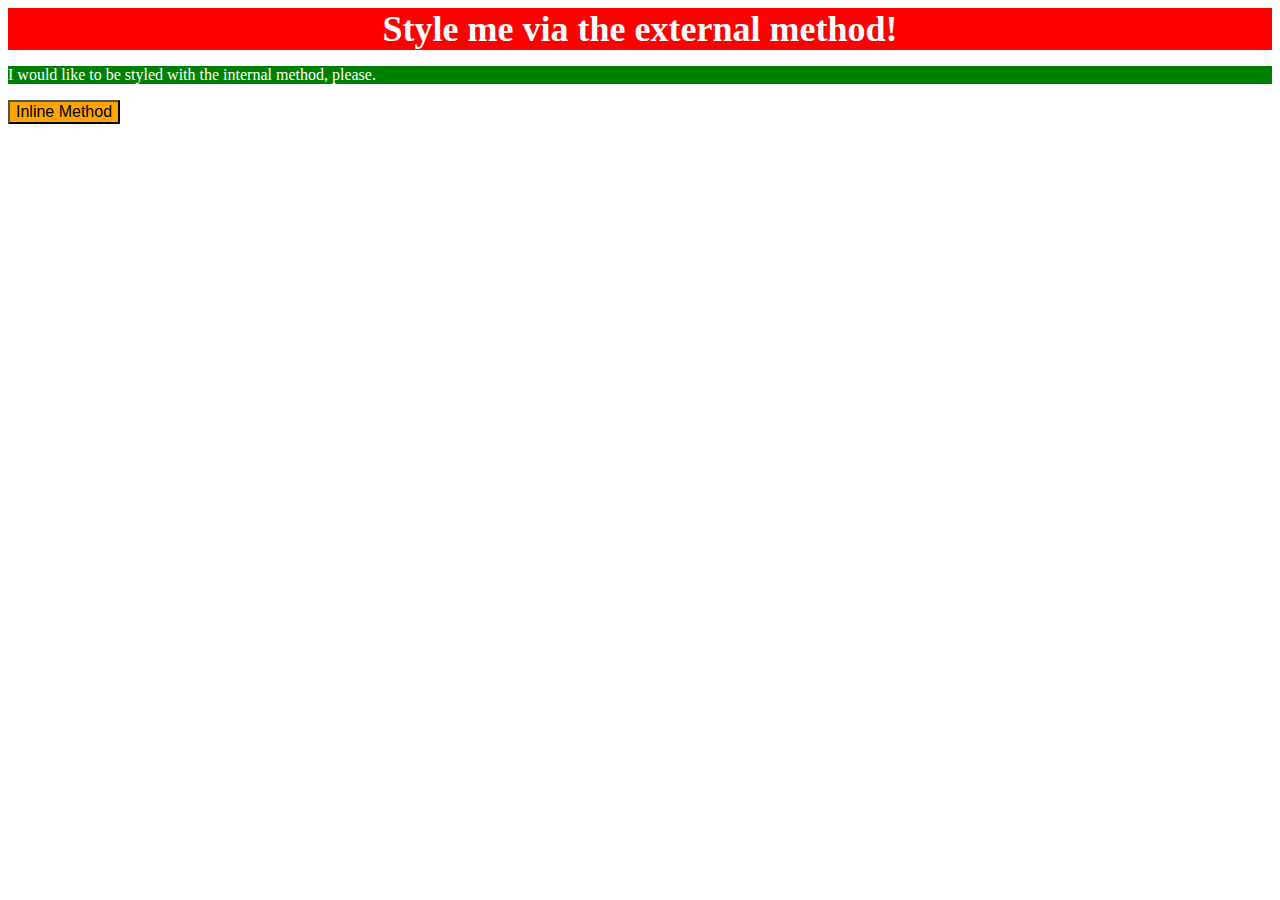
<file: foundations/intro-to-css/01-css-methods/index.html>
<!DOCTYPE html>
<html lang="en">
  <head>
    <meta charset="UTF-8">
    <meta http-equiv="X-UA-Compatible" content="IE=edge">
    <meta name="viewport" content="width=device-width, initial-scale=1.0">
    <link rel="stylesheet" href="styles.css">
    <style>
      p {
        color: white;
        background-color: green;
      }
    </style>
    <title>Methods for Adding CSS</title>
  </head>
  <body>
    <div>Style me via the external method!</div>
    <p>I would like to be styled with the internal method, please.</p>
    <button style="background-color: orange; font-size: 16px;">Inline Method</button>
  </body>
</html>
</file>
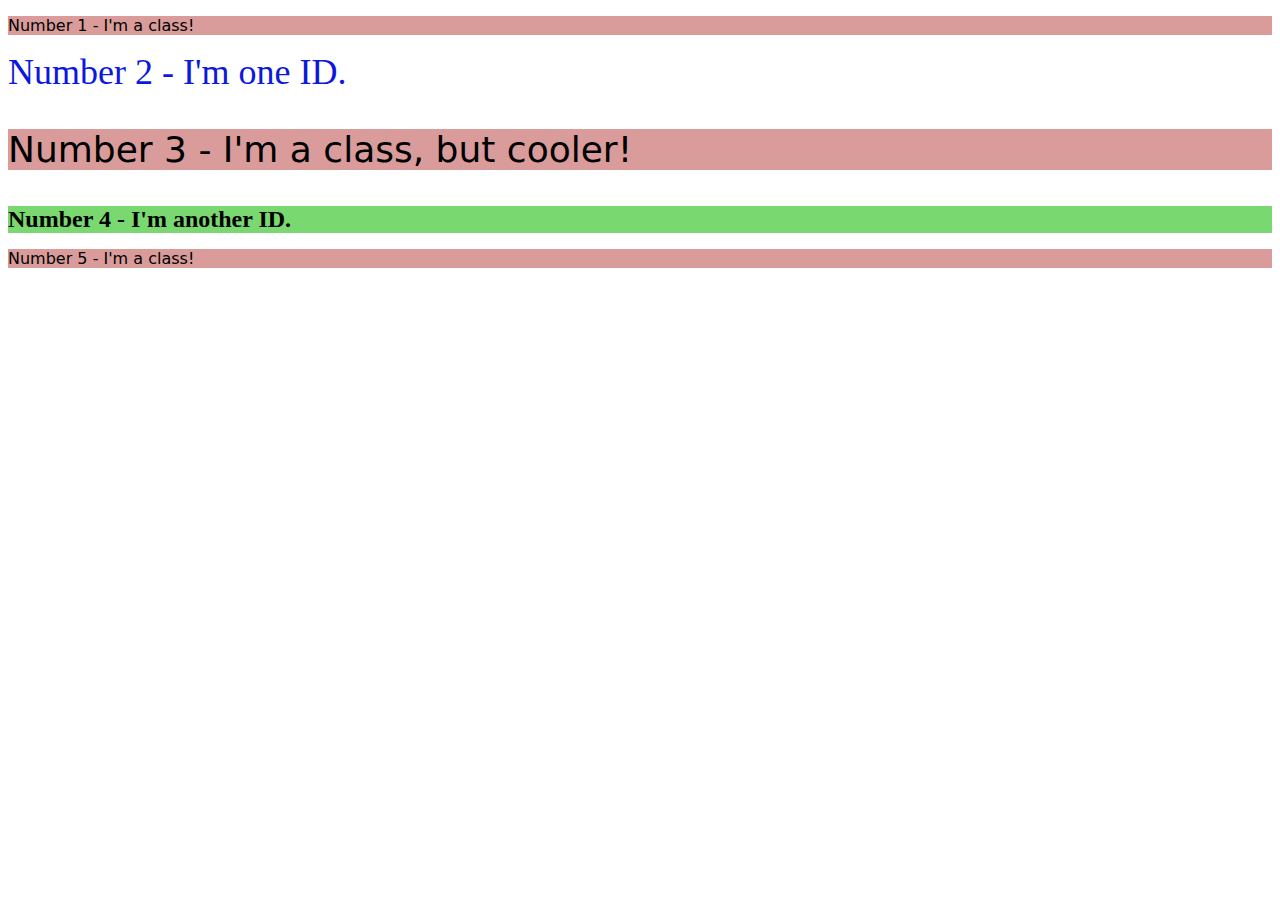
<file: foundations/intro-to-css/02-class-id-selectors/index.html>
<!DOCTYPE html>
<html lang="en">
  <head>
    <meta charset="UTF-8">
    <meta http-equiv="X-UA-Compatible" content="IE=edge">
    <meta name="viewport" content="width=device-width, initial-scale=1.0">
    <title>Class and ID Selectors</title>
    <link rel="stylesheet" href="style.css">
  </head>
  <body>
   <p class="class1">Number 1 - I'm a class!</p>
    <div id="id1">Number 2 - I'm one ID.</div>
    <p class ="class1" style="font-size: 36px;">Number 3 - I'm a class, but cooler!</p>
    <div id="id2">Number 4 - I'm another ID.</div>
    <p class="class1">Number 5 - I'm a class!</p>
  </body>
</html>
</file>
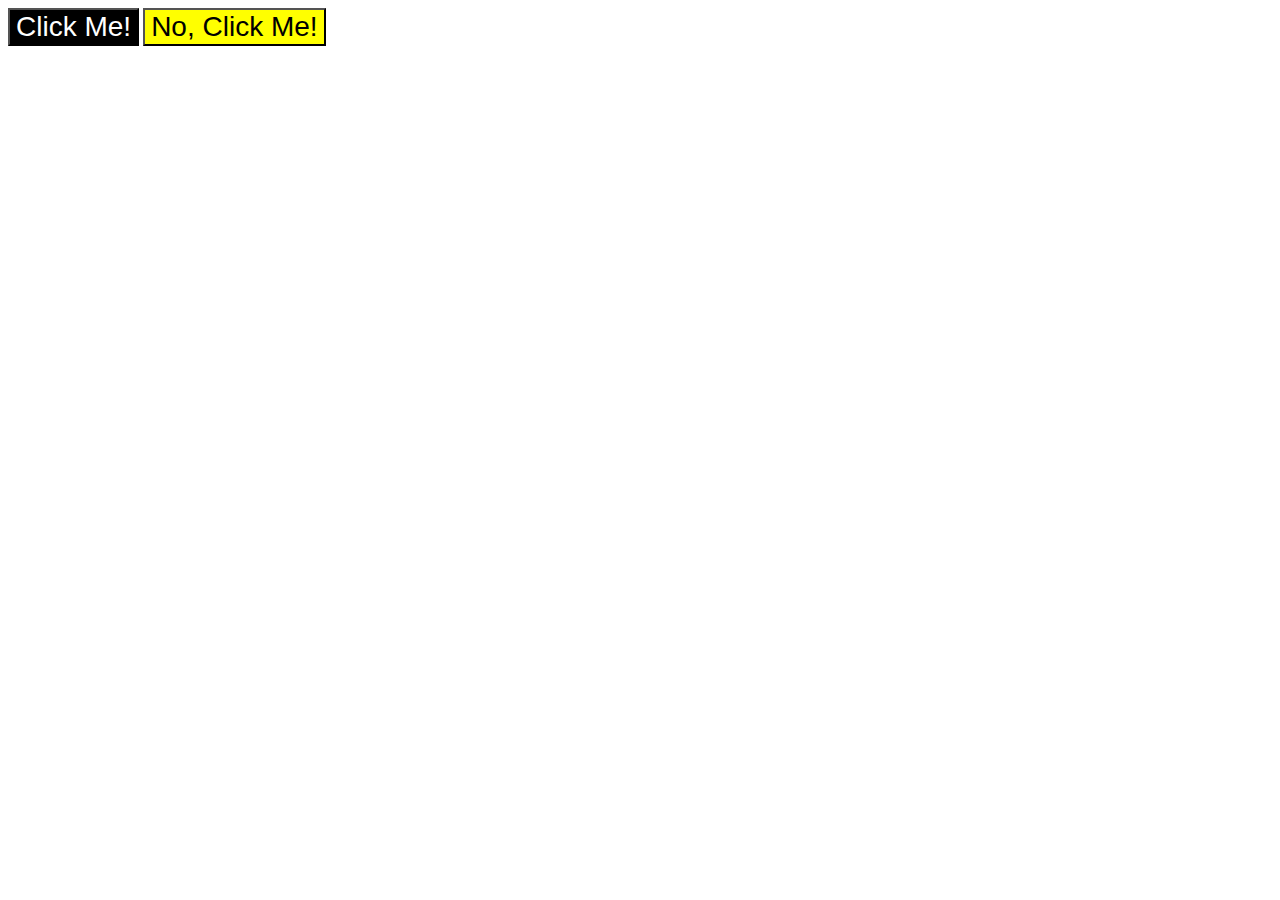
<file: foundations/intro-to-css/03-grouping-selectors/index.html>
<!DOCTYPE html>
<html lang="en">
  <head>
    <meta charset="UTF-8">
    <meta http-equiv="X-UA-Compatible" content="IE=edge">
    <meta name="viewport" content="width=device-width, initial-scale=1.0">
    <title>Grouping Selectors</title>
    <link rel="stylesheet" href="style.css">
  </head>
  <body>
    <button class = "Button1">Click Me!</button>
    <button class = "Button2">No, Click Me!</button>
  </body>
</html>
</file>
<file: foundations/intro-to-css/01-css-methods/styles.css>
div {
    color: white;
    background-color: red;
    text-align: center;
    font-weight: bold;
    font-size: 36px;
}
</file>
<file: foundations/intro-to-css/02-class-id-selectors/style.css>
.class1 {
    font-family: "Verdana", "DejaVu Sans", "sans-serif";
    background-color:#D99C9A;
}

#id1 {
    font-size: 36px;
    color: #0B18E1;
}

#id2 {
    background-color: #79D86F;
    font-size: 24px;
    font-weight: bold;
}
</file>
<file: foundations/intro-to-css/03-grouping-selectors/style.css>
.Button1 {
    background-color: black;
    color: white;
}

.Button2 {
    background-color: yellow;
}

.Button1,
.Button2 {
    font-size: 28px;
    font-family: 'Helvetica', 'Times New Roman', 'sans-serif';
}
</file>
